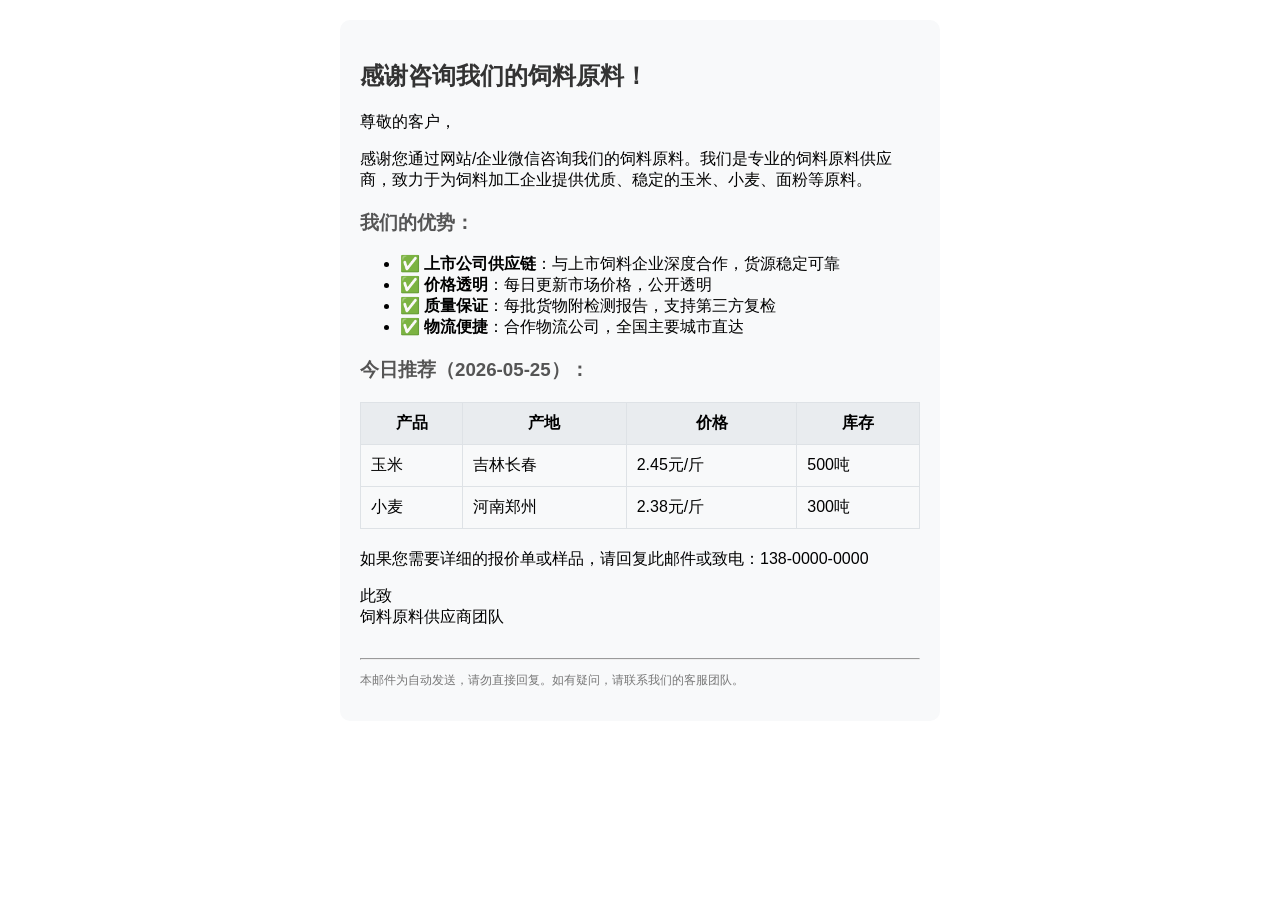
<file: static/email/welcome.html>
<!DOCTYPE html>
<html>
<head>
    <meta charset="utf-8">
    <title>感谢咨询饲料原料</title>
</head>
<body style="font-family: Arial, sans-serif; max-width: 600px; margin: 0 auto; padding: 20px;">
    <div style="background-color: #f8f9fa; padding: 20px; border-radius: 10px;">
        <h2 style="color: #333;">感谢咨询我们的饲料原料！</h2>
        
        <p>尊敬的客户，</p>
        
        <p>感谢您通过网站/企业微信咨询我们的饲料原料。我们是专业的饲料原料供应商，致力于为饲料加工企业提供优质、稳定的玉米、小麦、面粉等原料。</p>
        
        <h3 style="color: #555;">我们的优势：</h3>
        <ul>
            <li>✅ <strong>上市公司供应链</strong>：与上市饲料企业深度合作，货源稳定可靠</li>
            <li>✅ <strong>价格透明</strong>：每日更新市场价格，公开透明</li>
            <li>✅ <strong>质量保证</strong>：每批货物附检测报告，支持第三方复检</li>
            <li>✅ <strong>物流便捷</strong>：合作物流公司，全国主要城市直达</li>
        </ul>
        
        <h3 style="color: #555;">今日推荐（2026-05-25）：</h3>
        <table style="width: 100%; border-collapse: collapse;">
            <tr style="background-color: #e9ecef;">
                <th style="padding: 10px; border: 1px solid #dee2e6;">产品</th>
                <th style="padding: 10px; border: 1px solid #dee2e6;">产地</th>
                <th style="padding: 10px; border: 1px solid #dee2e6;">价格</th>
                <th style="padding: 10px; border: 1px solid #dee2e6;">库存</th>
            </tr>
            <tr>
                <td style="padding: 10px; border: 1px solid #dee2e6;">玉米</td>
                <td style="padding: 10px; border: 1px solid #dee2e6;">吉林长春</td>
                <td style="padding: 10px; border: 1px solid #dee2e6;">2.45元/斤</td>
                <td style="padding: 10px; border: 1px solid #dee2e6;">500吨</td>
            </tr>
            <tr>
                <td style="padding: 10px; border: 1px solid #dee2e6;">小麦</td>
                <td style="padding: 10px; border: 1px solid #dee2e6;">河南郑州</td>
                <td style="padding: 10px; border: 1px solid #dee2e6;">2.38元/斤</td>
                <td style="padding: 10px; border: 1px solid #dee2e6;">300吨</td>
            </tr>
        </table>
        
        <p style="margin-top: 20px;">如果您需要详细的报价单或样品，请回复此邮件或致电：138-0000-0000</p>
        
        <p>此致<br>饲料原料供应商团队</p>
        
        <hr style="margin-top: 30px;">
        <p style="font-size: 12px; color: #777;">本邮件为自动发送，请勿直接回复。如有疑问，请联系我们的客服团队。</p>
    </div>
</body>
</html>
</file>
